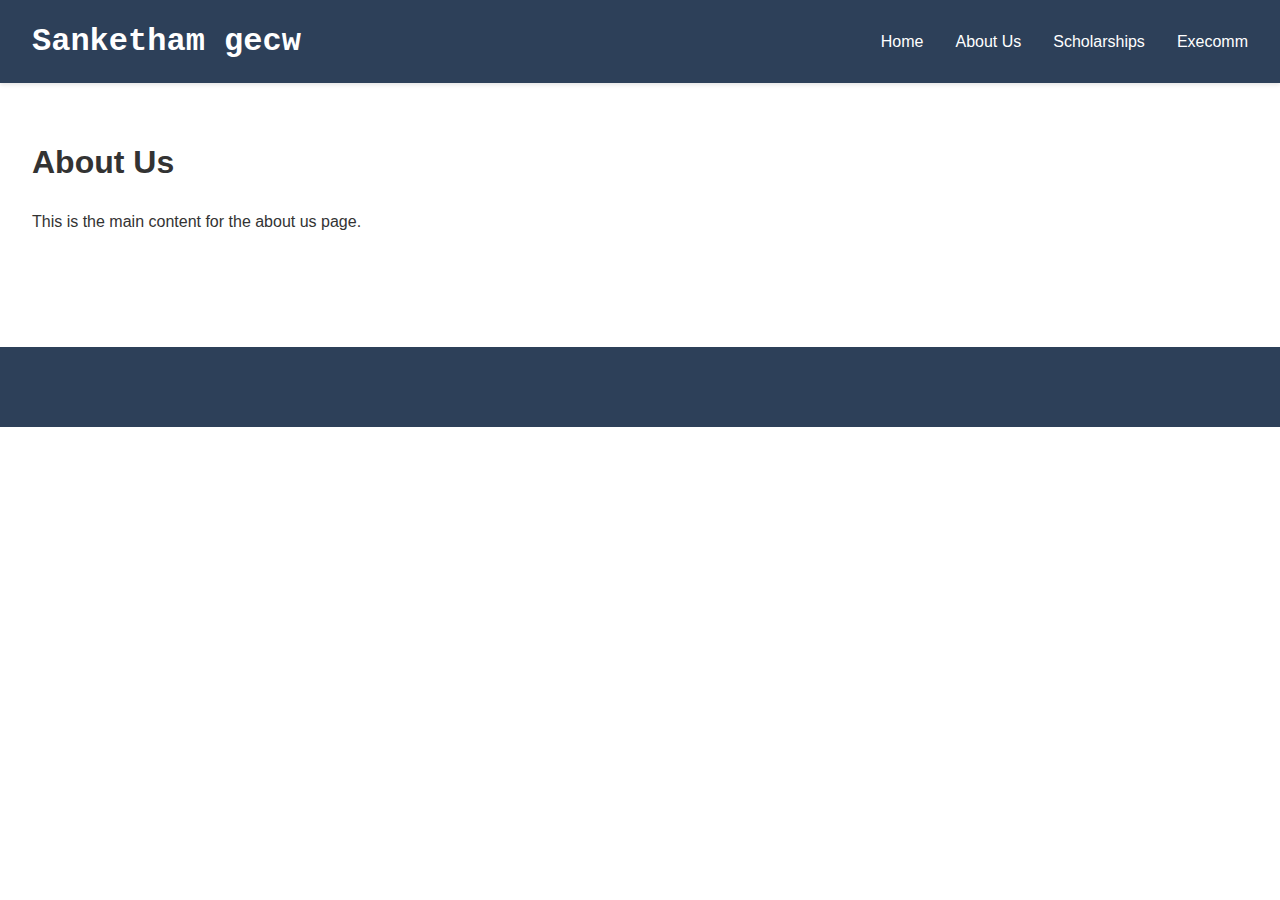
<file: view/about.html>
<!DOCTYPE html>
<html lang="en">
<head>
  <meta charset="UTF-8">
  <meta name="viewport" content="width=device-width, initial-scale=1.0">
  <title>About Us</title>
  <link rel="stylesheet" href="../styles/main.css">
</head>
<body>

  <header>
  <nav class="main-nav">
    <div class="nav-brand">
      <a href="index.html">Sanketham gecw</a>
    </div>
    <ul class="nav-links">
      <li><a href="index.html">Home</a></li>
      <li><a href="about.html">About Us</a></li>
      <li><a href="scholarships.html">Scholarships</a></li>
      <li><a href="execomm.html">Execomm</a></li>
    </ul>
  </nav>
</header>


  <main>
    <h1>About Us</h1>
    <p>This is the main content for the about us page.</p>
  </main>

  <footer>
    <div class="container">
      </div>
  </footer>

</body>
</html>
</file>
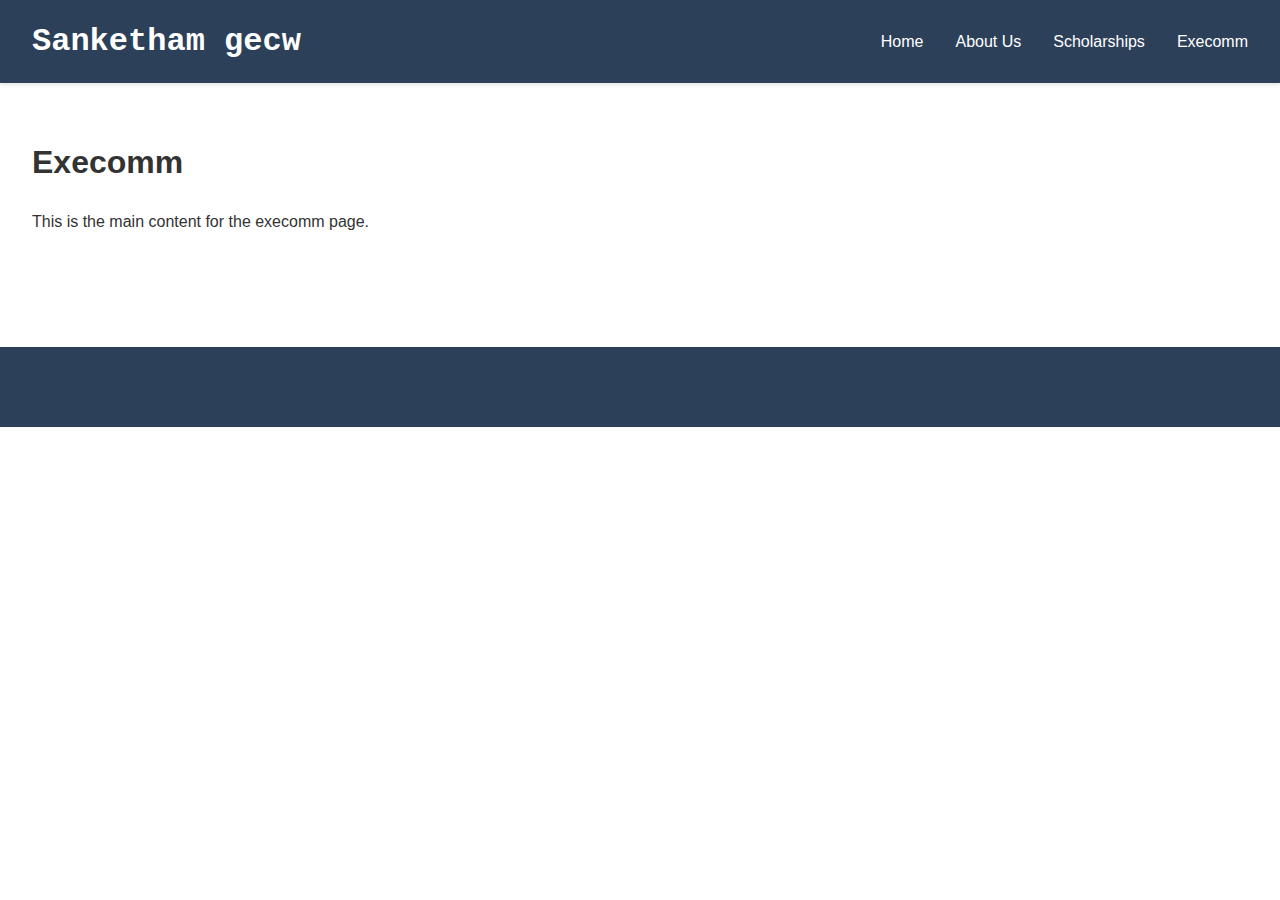
<file: view/execomm.html>
<!DOCTYPE html>
<html lang="en">
<head>
  <meta charset="UTF-8">
  <meta name="viewport" content="width=device-width, initial-scale=1.0">
  <title>Execomm</title>
  <link rel="stylesheet" href="../styles/main.css">
</head>
<body>

  <header>
  <nav class="main-nav">
    <div class="nav-brand">
      <a href="index.html">Sanketham gecw</a>
    </div>
    <ul class="nav-links">
      <li><a href="index.html">Home</a></li>
      <li><a href="about.html">About Us</a></li>
      <li><a href="scholarships.html">Scholarships</a></li>
      <li><a href="execomm.html">Execomm</a></li>
    </ul>
  </nav>
</header>


  <main>
    <h1>Execomm</h1>
    <p>This is the main content for the execomm page.</p>
  </main>

  <footer>
    <div class="container">
      </div>
  </footer>

</body>
</html>
</file>
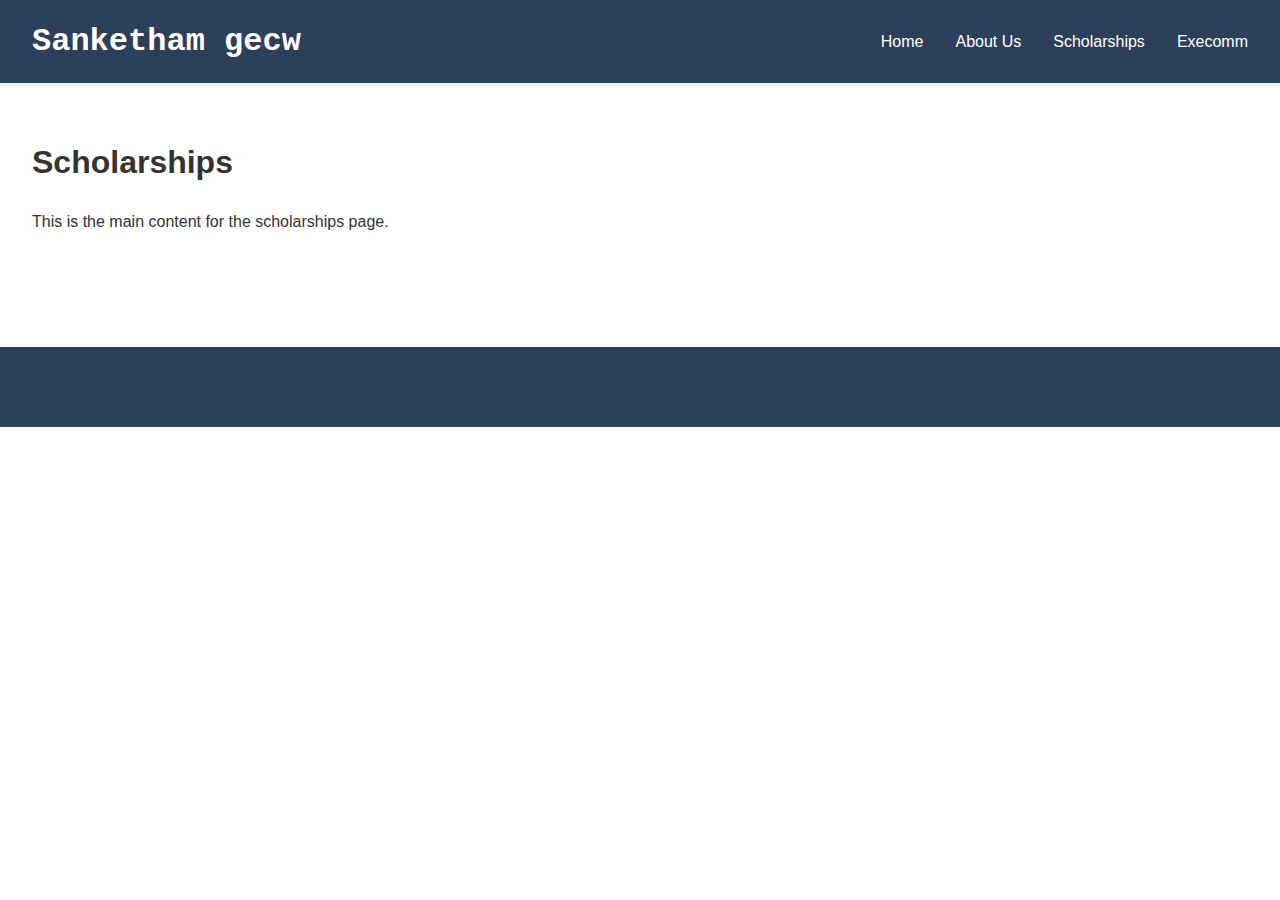
<file: view/scholarships.html>
<!DOCTYPE html>
<html lang="en">
<head>
  <meta charset="UTF-8">
  <meta name="viewport" content="width=device-width, initial-scale=1.0">
  <title>Scholarships</title>
  <link rel="stylesheet" href="../styles/main.css">
</head>
<body>

  <header>
  <nav class="main-nav">
    <div class="nav-brand">
      <a href="index.html">Sanketham gecw</a>
    </div>
    <ul class="nav-links">
      <li><a href="index.html">Home</a></li>
      <li><a href="about.html">About Us</a></li>
      <li><a href="scholarships.html">Scholarships</a></li>
      <li><a href="execomm.html">Execomm</a></li>
    </ul>
  </nav>
</header>


  <main>
    <h1>Scholarships</h1>
    <p>This is the main content for the scholarships page.</p>
  </main>

  <footer>
    <div class="container">
      </div>
  </footer>

</body>
</html>
</file>
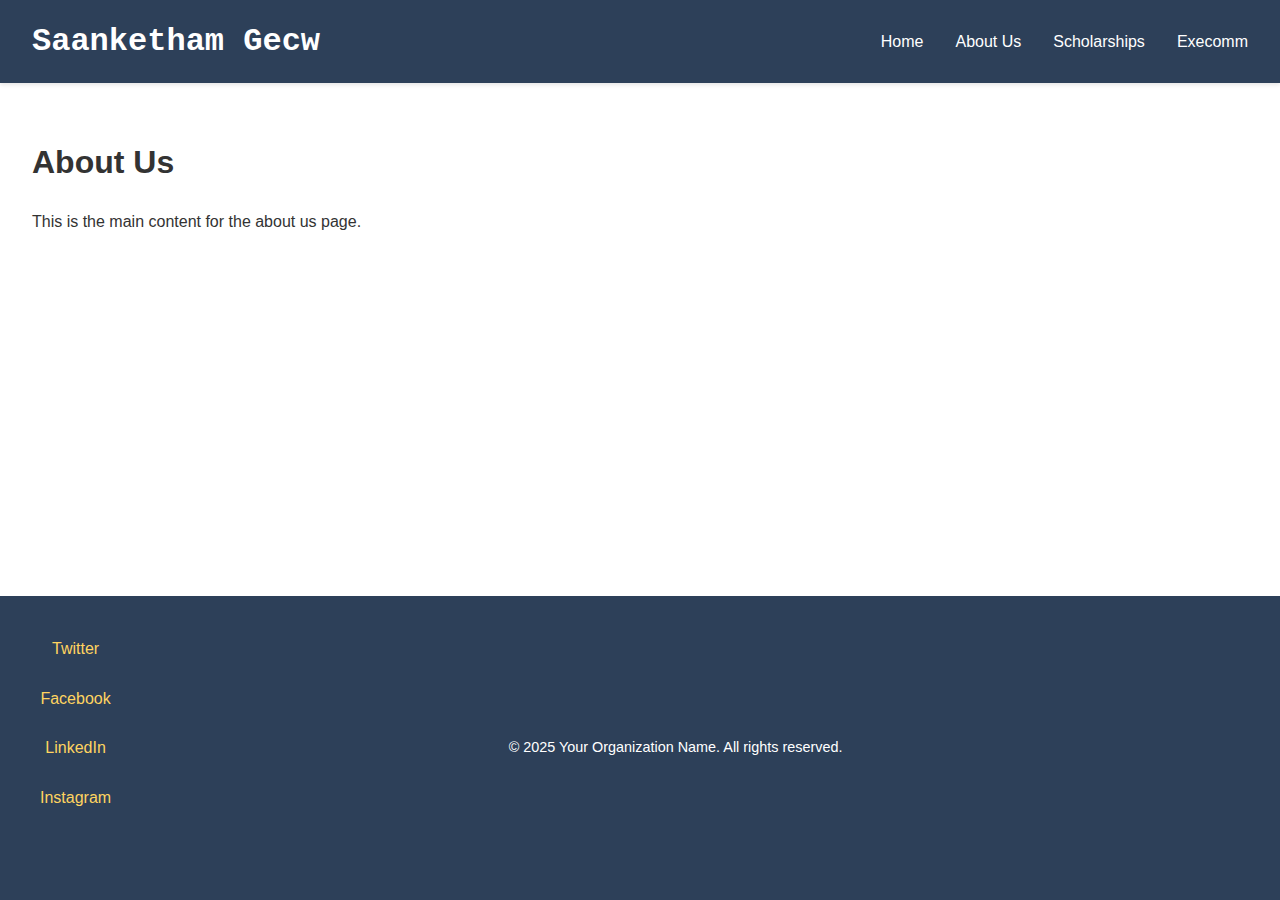
<file: view/pages/about.html>
<!DOCTYPE html>

<html lang="en">

<head>
  <meta charset="utf-8" />
  <meta content="width=device-width, initial-scale=1.0" name="viewport" />
  <title>About Us</title>
  <link href="../styles/main.css" rel="stylesheet" />
</head>

<body>
  <div class="content-wrapper">
    <header>
      <nav class="main-nav">
        <div class="nav-brand">
          <a href="index.html">Saanketham Gecw</a>
        </div>
        <ul class="nav-links">
          <li><a href="index.html">Home</a></li>
          <li><a href="about.html">About Us</a></li>
          <li><a href="scholarships.html">Scholarships</a></li>
          <li><a href="execomm.html">Execomm</a></li>
        </ul>
      </nav>
    </header>
    <main>
      <h1>About Us</h1>
      <p>This is the main content for the about us page.</p>
    </main>
  </div>
  <footer>
    <div class="container">
      <div class="footer-content">
        <div class="social-links">
          <a href="https://twitter.com/your-org" target="_blank">Twitter</a>
          <a href="https://facebook.com/your-org" target="_blank">Facebook</a>
          <a href="https://linkedin.com/company/your-org" target="_blank">LinkedIn</a>
          <a href="https://instagram.com/your-org" target="_blank">Instagram</a>
          <br />
        </div>
        <p>© 2025 Your Organization Name. All rights reserved.</p>
      </div>
    </div>
  </footer>
</body>

</html>
</file>
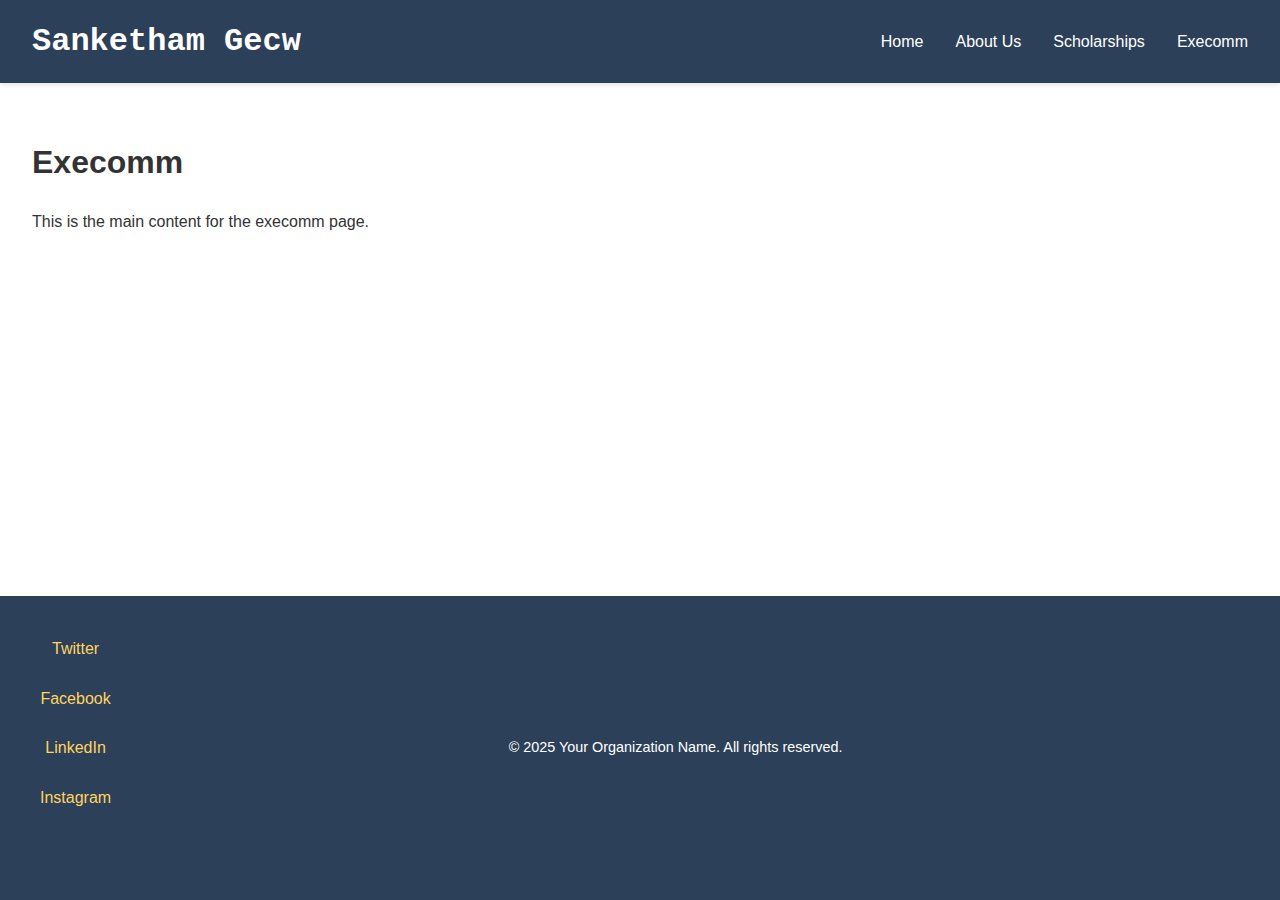
<file: view/pages/execomm.html>
<!DOCTYPE html>

<html lang="en">

<head>
  <meta charset="utf-8" />
  <meta content="width=device-width, initial-scale=1.0" name="viewport" />
  <title>Execomm</title>
  <link href="../styles/main.css" rel="stylesheet" />
</head>

<body>
  <div class="content-wrapper">
    <header>
      <nav class="main-nav">
        <div class="nav-brand">
          <a href="index.html">Sanketham Gecw</a>
        </div>
        <ul class="nav-links">
          <li><a href="index.html">Home</a></li>
          <li><a href="about.html">About Us</a></li>
          <li><a href="scholarships.html">Scholarships</a></li>
          <li><a href="execomm.html">Execomm</a></li>
        </ul>
      </nav>
    </header>
    <main>
      <h1>Execomm</h1>
      <p>This is the main content for the execomm page.</p>
    </main>
  </div>
  <footer>
    <div class="container">
      <div class="footer-content">
        <div class="social-links">
          <a href="https://twitter.com/your-org" target="_blank">Twitter</a>
          <a href="https://facebook.com/your-org" target="_blank">Facebook</a>
          <a href="https://linkedin.com/company/your-org" target="_blank">LinkedIn</a>
          <a href="https://instagram.com/your-org" target="_blank">Instagram</a>
          <br />
        </div>
        <p>© 2025 Your Organization Name. All rights reserved.</p>
      </div>
    </div>
  </footer>
</body>

</html>
</file>
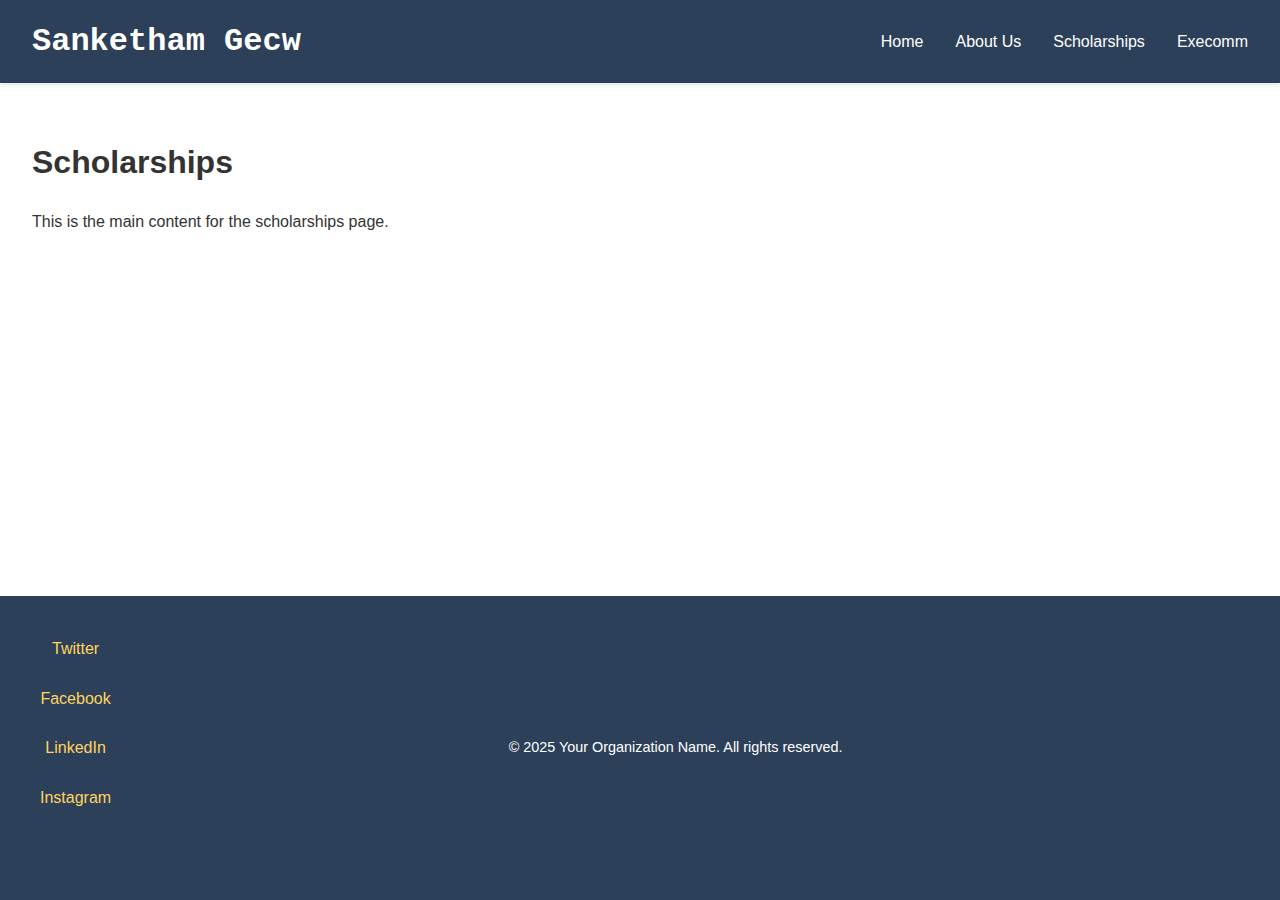
<file: view/pages/scholarships.html>
<!DOCTYPE html>

<html lang="en">

<head>
  <meta charset="utf-8" />
  <meta content="width=device-width, initial-scale=1.0" name="viewport" />
  <title>Scholarships</title>
  <link href="../styles/main.css" rel="stylesheet" />
</head>

<body>
  <div class="content-wrapper">
    <header>
      <nav class="main-nav">
        <div class="nav-brand">
          <a href="index.html">Sanketham Gecw</a>
        </div>
        <ul class="nav-links">
          <li><a href="index.html">Home</a></li>
          <li><a href="about.html">About Us</a></li>
          <li><a href="scholarships.html">Scholarships</a></li>
          <li><a href="execomm.html">Execomm</a></li>
        </ul>
      </nav>
    </header>
    <main>
      <h1>Scholarships</h1>
      <p>This is the main content for the scholarships page.</p>
    </main>
  </div>
  <footer>
    <div class="container">
      <div class="footer-content">
        <div class="social-links">
          <a href="https://twitter.com/your-org" target="_blank">Twitter</a>
          <a href="https://facebook.com/your-org" target="_blank">Facebook</a>
          <a href="https://linkedin.com/company/your-org" target="_blank">LinkedIn</a>
          <a href="https://instagram.com/your-org" target="_blank">Instagram</a>
          <br />
        </div>
        <p>© 2025 Your Organization Name. All rights reserved.</p>
      </div>
    </div>
  </footer>
</body>

</html>
</file>
<file: styles/main.css>
/* --- Responsive Design for Mobile --- */
/*
This media query applies styles when the screen size is 768px or smaller.
This is a good general breakpoint for tablets and phones.
*/
@media (max-width: 768px) {

    /* Reconfigure the header for a mobile view */
    .main-nav {
        flex-direction: column; /* Stack the brand and links vertically */
        align-items: flex-start; /* Align everything to the left */
        padding: 1rem;
    }

    .nav-links {
        flex-direction: column; /* Stack the links vertically */
        align-items: flex-start;
        width: 100%; /* Make the links take up the full width */
        margin-top: 1rem;
    }
    
    .nav-links li {
        margin-left: 0;
        margin-bottom: 0.5rem; /* Add space between stacked links */
    }

    /* Reconfigure the footer for a mobile view */
    .footer-content {
        flex-direction: column; /* Stack the copyright and social links */
        text-align: center;
    }

    .footer-content p {
        flex: none; /* Reset the flex property so it doesn't try to take 50% width */
        margin-bottom: 1rem; /* Add space between the copyright and social links */
    }

    .social-links {
        display: flex; /* Change from grid to flex for better horizontal alignment */
        justify-content: center; /* Center the social links */
        gap: 1rem;
    }

}

html, body {
    height: 100%;
    margin: 0;
}

body {
    margin: 0;
    font-family: -apple-system, BlinkMacSystemFont, "Segoe UI", Roboto, Oxygen-Sans, Ubuntu, Cantarell, "Helvetica Neue", sans-serif;
    line-height: 1.6;
    background-color: #fff;
    color: #333;
    display: flex;
    flex-direction: column;
}

.content-wrapper {
    flex: 1 0 auto; /* This is the key line! */
}

.container {
    max-width: 1200px; /* Limits the width for better readability */
    margin: 0 auto; /* Centers the container */
    padding: 0 20px; /* Adds some space on the sides */
}

main {
  /* This gives your main content area some space */
  padding: 2rem 0;
  padding-left: 2rem;
  padding-right: 2rem;
}

/* --- Navigation Bar (Header) --- */
.main-nav {
    display: flex; /* Flexbox is perfect for aligning items horizontally */
    justify-content: space-between; /* Pushes brand and links to opposite ends */
    align-items: center; /* Vertically centers all items */
    background-color: #2D4059;
    padding: 1rem 2rem;
    box-shadow: 0 2px 4px rgba(0, 0, 0, 0.1); /* A subtle shadow for depth */
}

.nav-brand a {
    font-family: 'Courier New', Courier, monospace;
    font-size: 2rem;
    font-weight: bold;
    color: #fff;
    text-decoration: none; /* Removes the underline from the link */
}

.nav-links {
    display: flex;
    list-style: none; /* Removes the bullet points from the list */
    margin: 0;
    padding: 0;
}

.nav-links li {
    margin-left: 2rem; /* Adds space between the links */
}

.nav-links a {
    text-decoration: none;
    color: #fff;
    font-weight: 500;
    transition: color 0.3s ease; /* A smooth color change on hover */
}

.nav-links a:hover {
    color: #FFD460; /* A highlight color on hover */
}

.card-container {
    display: flex; /* Enables Flexbox layout */
    flex-wrap: wrap; /* This is the key! It allows items to wrap to a new line */
    gap: 2rem; /* Adds consistent space between all cards */
    justify-content: left; /* Centers the cards when there's extra space */
}

.card {
    /* Your initial styles */
    display: flex;
    padding: 1rem;
    
    /* Extra styles for a finished look */
    flex-direction: column; /* Stacks the child elements vertically */
    border: 1px solid #ddd; /* A subtle border */
    border-radius: 8px; /* Rounded corners for a modern feel */
    box-shadow: 0 4px 8px rgba(0, 0, 0, 0.1); /* A gentle shadow for depth */
    background-color: #fff;
    max-width: 350px; /* Limits the card's width */
    overflow: hidden; /* Ensures the image doesn't overflow rounded corners */
}

.card-image {
    width: 100%;
    height: auto;
    border-bottom: 1px solid #ddd; /* A separator below the image */
}

.card-content {
    padding: 1rem;
}

.card-title {
    margin-top: 0;
    font-size: 1.25rem;
    color: #333;
}

.card-text {
    margin-bottom: 0;
    color: #666;
}

/* --- Footer --- */
footer {
    background-color: #2D4059;
    color: #fff;
    padding: 2.5rem 0; /* Increased padding for more vertical space */
    margin-top: 4rem;
}

.footer-content {
    display: flex;
    justify-content: space-between; /* Pushes the two sections to opposite ends */
    align-items: center;
    flex-wrap: wrap; /* Allows items to wrap on smaller screens */
    text-align: center;
}

.footer-content p {
    margin: 0;
    font-size: 0.9rem;
    flex: 1 1 50%; /* Allows the copyright text to take up space */
}

.social-links {
    display: grid;
    gap: 1.5rem;
} 

.social-links a {
    color: #FFD460;
    text-decoration: none;
    font-weight: 500;
    transition: color 0.3s ease;
}

.social-links a:hover {
    color: #007bff;
}
</file>
<file: view/styles/main.css>
/* --- Responsive Design for Mobile --- */
/*
This media query applies styles when the screen size is 768px or smaller.
This is a good general breakpoint for tablets and phones.
*/
@media (max-width: 768px) {

    /* Reconfigure the header for a mobile view */
    .main-nav {
        flex-direction: column; /* Stack the brand and links vertically */
        align-items: flex-start; /* Align everything to the left */
        padding: 1rem;
    }

    .nav-links {
        flex-direction: column; /* Stack the links vertically */
        align-items: flex-start;
        width: 100%; /* Make the links take up the full width */
        margin-top: 1rem;
    }
    
    .nav-links li {
        margin-left: 0;
        margin-bottom: 0.5rem; /* Add space between stacked links */
    }

    /* Reconfigure the footer for a mobile view */
    .footer-content {
        flex-direction: column; /* Stack the copyright and social links */
        text-align: center;
    }

    .footer-content p {
        flex: none; /* Reset the flex property so it doesn't try to take 50% width */
        margin-bottom: 1rem; /* Add space between the copyright and social links */
    }

    .social-links {
        display: flex; /* Change from grid to flex for better horizontal alignment */
        justify-content: center; /* Center the social links */
        gap: 1rem;
    }

}

html, body {
    height: 100%;
    margin: 0;
}

body {
    margin: 0;
    font-family: -apple-system, BlinkMacSystemFont, "Segoe UI", Roboto, Oxygen-Sans, Ubuntu, Cantarell, "Helvetica Neue", sans-serif;
    line-height: 1.6;
    background-color: #fff;
    color: #333;
    display: flex;
    flex-direction: column;
}

.content-wrapper {
    flex: 1 0 auto; /* This is the key line! */
}

.container {
    max-width: 1200px; /* Limits the width for better readability */
    margin: 0 auto; /* Centers the container */
    padding: 0 20px; /* Adds some space on the sides */
}

main {
  /* This gives your main content area some space */
  padding: 2rem 0;
  padding-left: 2rem;
  padding-right: 2rem;
}

/* --- Navigation Bar (Header) --- */
.main-nav {
    display: flex; /* Flexbox is perfect for aligning items horizontally */
    justify-content: space-between; /* Pushes brand and links to opposite ends */
    align-items: center; /* Vertically centers all items */
    background-color: #2D4059;
    padding: 1rem 2rem;
    box-shadow: 0 2px 4px rgba(0, 0, 0, 0.1); /* A subtle shadow for depth */
}

.nav-brand a {
    font-family: 'Courier New', Courier, monospace;
    font-size: 2rem;
    font-weight: bold;
    color: #fff;
    text-decoration: none; /* Removes the underline from the link */
}

.nav-links {
    display: flex;
    list-style: none; /* Removes the bullet points from the list */
    margin: 0;
    padding: 0;
}

.nav-links li {
    margin-left: 2rem; /* Adds space between the links */
}

.nav-links a {
    text-decoration: none;
    color: #fff;
    font-weight: 500;
    transition: color 0.3s ease; /* A smooth color change on hover */
}

.nav-links a:hover {
    color: #FFD460; /* A highlight color on hover */
}

.card-container {
    display: flex; /* Enables Flexbox layout */
    flex-wrap: wrap; /* This is the key! It allows items to wrap to a new line */
    gap: 2rem; /* Adds consistent space between all cards */
    justify-content: left; /* Centers the cards when there's extra space */
}

.card {
    /* Your initial styles */
    display: flex;
    padding: 1rem;
    
    /* Extra styles for a finished look */
    flex-direction: column; /* Stacks the child elements vertically */
    border: 1px solid #ddd; /* A subtle border */
    border-radius: 8px; /* Rounded corners for a modern feel */
    box-shadow: 0 4px 8px rgba(0, 0, 0, 0.1); /* A gentle shadow for depth */
    background-color: #fff;
    max-width: 350px; /* Limits the card's width */
    overflow: hidden; /* Ensures the image doesn't overflow rounded corners */
}

.card-image {
    width: 100%;
    height: auto;
    border-bottom: 1px solid #ddd; /* A separator below the image */
}

.card-content {
    padding: 1rem;
}

.card-title {
    margin-top: 0;
    font-size: 1.25rem;
    color: #333;
}

.card-text {
    margin-bottom: 0;
    color: #666;
}

/* --- Footer --- */
footer {
    background-color: #2D4059;
    color: #fff;
    padding: 2.5rem 0; /* Increased padding for more vertical space */
    margin-top: 4rem;
}

.footer-content {
    display: flex;
    justify-content: space-between; /* Pushes the two sections to opposite ends */
    align-items: center;
    flex-wrap: wrap; /* Allows items to wrap on smaller screens */
    text-align: center;
}

.footer-content p {
    margin: 0;
    font-size: 0.9rem;
    flex: 1 1 50%; /* Allows the copyright text to take up space */
}

.social-links {
    display: grid;
    gap: 1.5rem;
} 

.social-links a {
    color: #FFD460;
    text-decoration: none;
    font-weight: 500;
    transition: color 0.3s ease;
}

.social-links a:hover {
    color: #007bff;
}
</file>
